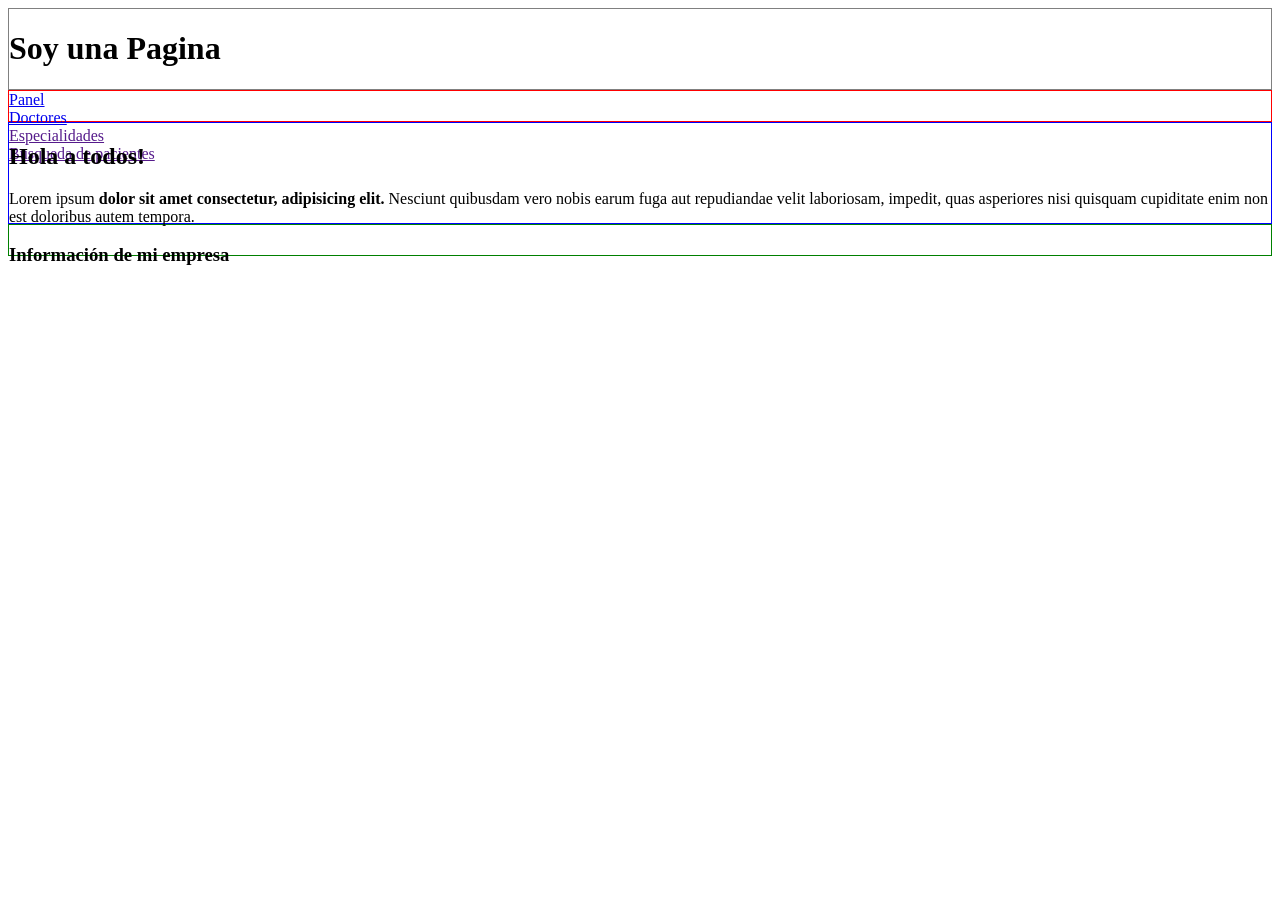
<file: index.html>
<!DOCTYPE html>
<html lang="en">
<head>
    <meta charset="UTF-8">
    <meta name="viewport" content="width=device-width, initial-scale=1.0">
    <title>Inicio</title>
    <link rel="stylesheet" href="style.css">
</head>
<body>
    <header style="border: 1px solid gray;"><h1>Soy una Pagina</h1></header>
<nav style="border: 1px solid red; height: 30px;">
    <a href="index.html">Panel</a><br>
    <a href="doctors.html">Doctores</a><br>
    <a href="">Especialidades</a><br>
    <a href="">Busqueda de pacientes</a><br>
</nav>
<main style="border: 1px solid blue; height: 100px;">
    <div>
        <h2>Hola a todos!</h2>
        <p>Lorem ipsum <strong> dolor sit amet consectetur, adipisicing elit.</strong> Nesciunt quibusdam vero nobis earum fuga aut repudiandae velit laboriosam, impedit, quas 
            asperiores nisi quisquam cupiditate enim non est doloribus autem tempora.</p>
    </div>
</main>
<footer style="border: 1px solid green; height: 30px;"><h3>Información de mi empresa</h3></footer>
</body>
</html>
</file>
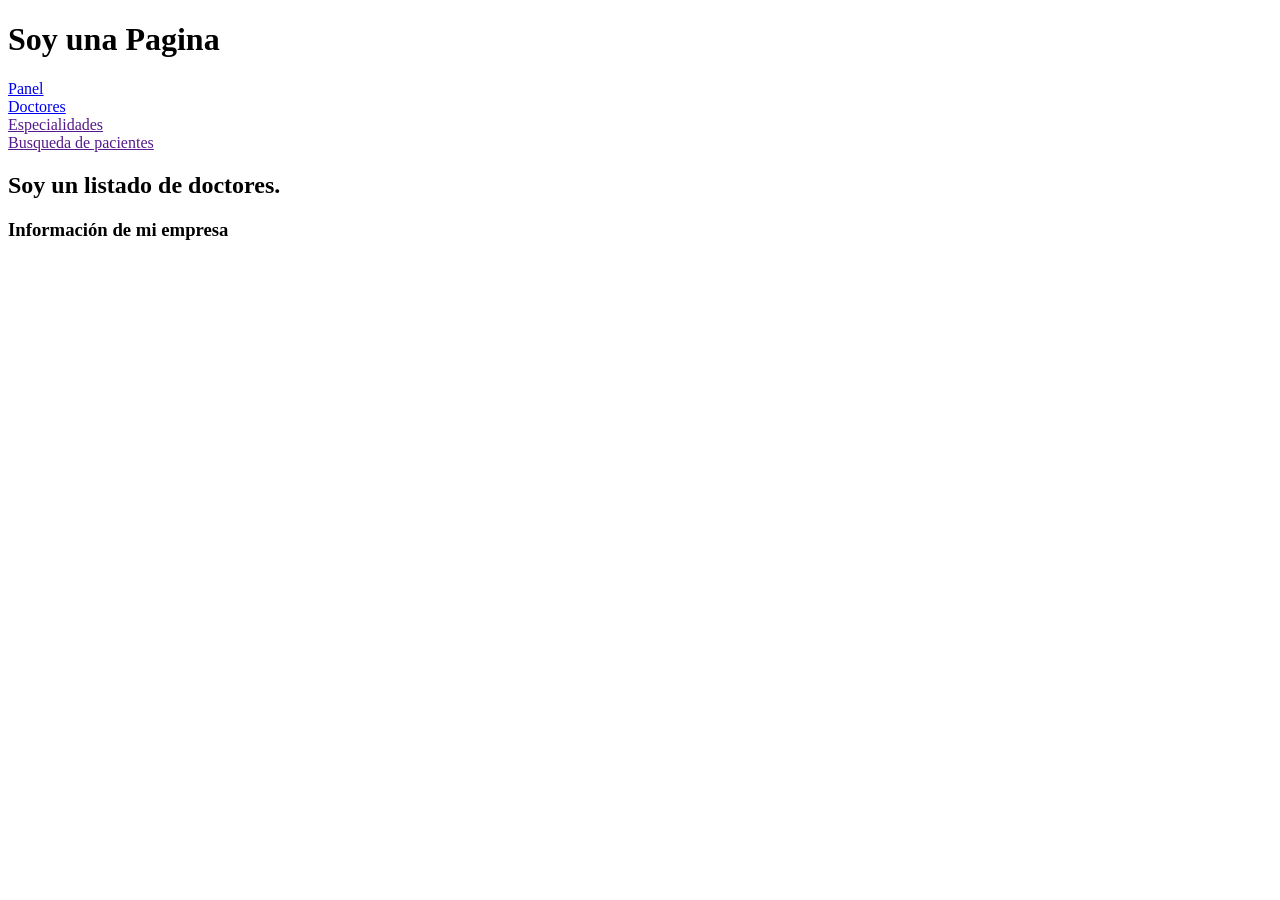
<file: doctors.html>
<!DOCTYPE html>
<html lang="en">
<head>
    <meta charset="UTF-8">
    <meta name="viewport" content="width=device-width, initial-scale=1.0">
    <title>Doctores</title>
</head>
<body>
    <header><h1>Soy una Pagina</h1></header>
<nav>
    <a href="index.html">Panel</a><br>
    <a href="doctors.html">Doctores</a><br>
    <a href="">Especialidades</a><br>
    <a href="">Busqueda de pacientes</a><br>
</nav>
<main>
    <div><h2>Soy un listado de doctores.</h2></div>
</main>
<footer><h3>Información de mi empresa</h3></footer>
</body>
</html>
</file>
<file: style.css>
header{
    border: 1px solid gray;
}

nav{
    border: 1px solid red; 
    height: 30px;
}

main{
    border: 1px solid blue; 
    height: 100px;
}

footer{
    border: 1px solid green; 
    height: 30px;
}
</file>
